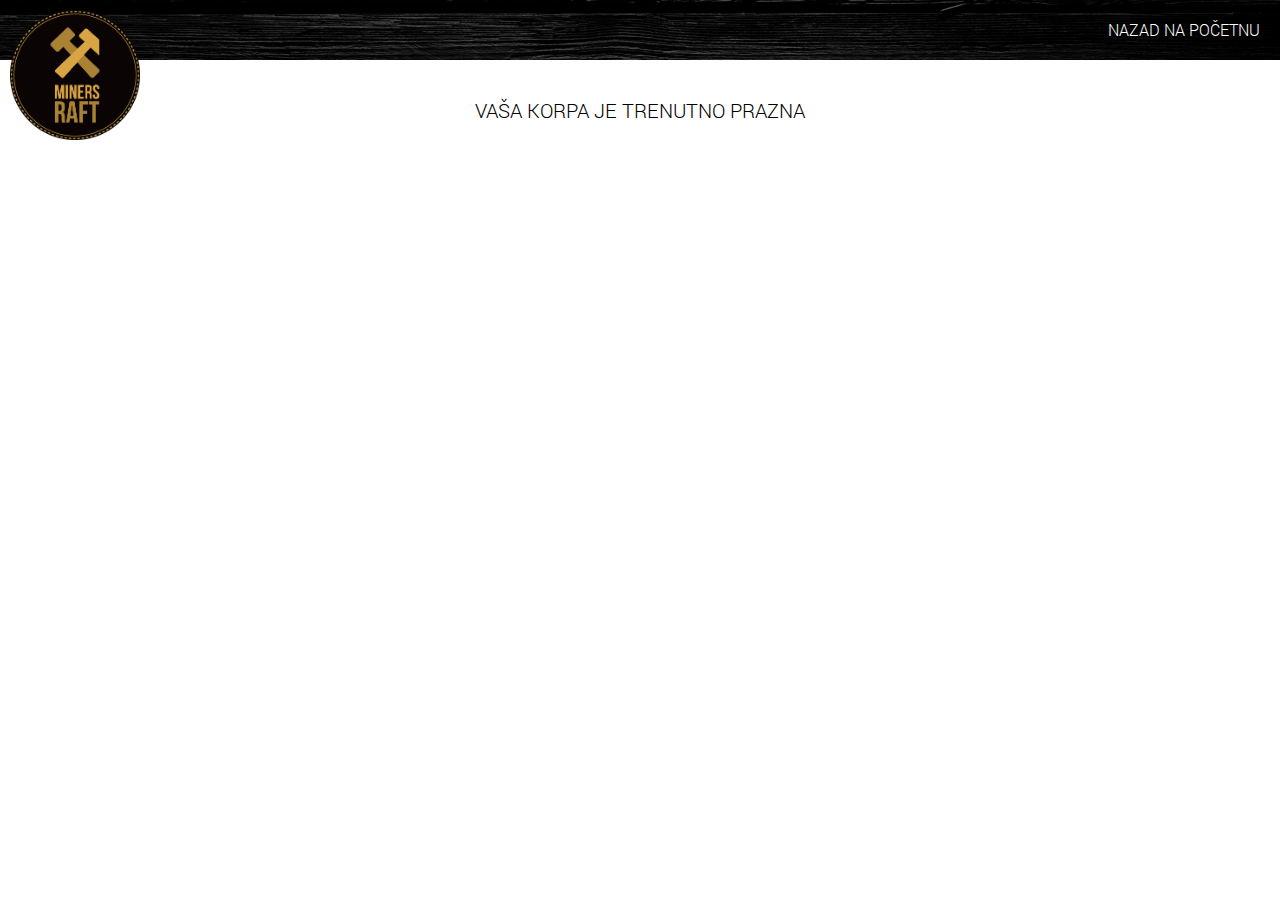
<file: basket.html>
<!doctype html>
<html>

<head>
    <meta charset="utf-8">
    <meta name="viewport" content="width=device-width, initial-scale=1.0, minimum-scale=1.0" />
    <meta name="description" content="Miners Raft, prodaja i dostava hrane, prodaja i dostava kraft piva, savski kej bb Novi Beograd">
    <meta name="keywords" content="Miners Raft, prodaja i dostava hrane, prodaja i dostava kraft piva, savski kej bb Novi Beograd">
    <title>Miners Raft</title>
    <!-- for FF, Chrome, Opera -->
    <link rel="icon" type="image/png" href="img/ico16.png" sizes="16x16">
    <link rel="icon" type="image/png" href="img/ico32.png" sizes="32x32">
    <!-- for IE -->
    <link rel="icon" type="image/x-icon" href="img/ico32.png">
    <link rel="shortcut icon" type="image/x-icon" href="img/ico32.png" />
    <link href="style.css" rel="stylesheet" type="text/css">
    <link href="css/responsive.css" rel="stylesheet" type="text/css">
    <link rel="stylesheet" href="css/viewbox.css">
    <link rel="stylesheet" href="https://cdnjs.cloudflare.com/ajax/libs/font-awesome/4.7.0/css/font-awesome.min.css">
    <!--[if IE]><style type="text/css">.pie {behavior:url(PIE.htc);}</style><![endif]-->
    <script type="text/javascript" src="js/jquery-3.0.0.js"></script>
    <script src="js/jquery.viewbox.min.js"></script>
    <script src="js/jquery.viewbox.js"></script>
    <script src="js/responsiveslides.js"></script>
    <script type="text/javascript" src="js/script.js"></script>
    <script src='https://www.google.com/recaptcha/api.js?hl=sr'></script>
    <!--[if lt IE 6]>
    <script src="js/respond-1.1.0.min.js"></script>
    <script src="js/html5shiv.js"></script>
    <script src="js/html5element.js"></script>
<![endif]-->
</head>

<body>
    <div class="logo" id="pocetna">
        <img src="banner_background/Logo01.png" alt="" class="logoimg"/>
        <div class="burger_container">
        </div>
        <div class="basketNavMenu">
            <a href="index.html">
        <p class='homeLink'>NAZAD NA POČETNU</p>
      </a>
        </div>
    </div>
    <div class="basketHolder">
        <div class="basketWrapper">
            <div class="basketHeader">
                <div class="product">
                    <h1>PROIZVOD</h1>
                </div>
                <div class="verticalLine"></div>
                <div class="quantity">
                    <h1>KOLIČINA</h1>
                </div>
                <div class="verticalLine"></div>
                <div class="price">
                    <h1>CENA</h1>
                </div>
                <div class="verticalLine"></div>
                <div class="sum">
                    <h1>UKUPNO</h1>
                </div>
            </div>
        </div>
        <div class="popUpHolder">
            <img class='closeButton' src="img/close_button.png" onclick="closeOrderPopUp()">
            <p class='closeParagraph' onclick="closeOrderPopUp()">zatvori</p>
            <div id="orderPopup">
                <input id="firstnameInput" type="text" name="firstname" placeholder="Ime" required="true"><br>
                <input id="phoneNumberInput" type="text" name="number" placeholder="Broj Telefona" required="true"><br>
                <input id="adressInput" type="text" name="adress" placeholder="Adresa" required="true"><br>
                <input id="noteInput" type="text" name="note" placeholder="Napomena" required="false"><br>
 
                <button name="dd" id="submitButton" onclick="orderSubmit()">NARUČI</button>
            </div>
        </div>
    </div>
</body>

</html>
</file>
<file: style.css>
@charset "utf-8";
@font-face {
  font-family: 'roboto_regular';
  src: url('fonts/Roboto-Regular.ttf');     
}
@font-face {
  font-family: 'bebasneue_bold';
  src: url('fonts/BebasNeueBold.ttf');     
}
@font-face {
  font-family: 'roboto_bold';
  src: url('fonts/Roboto-Bold.ttf');     
}
@font-face {
  font-family: 'roboto_light';
  src: url('fonts/Roboto-Light.ttf');     
}
/* CSS RESET */
body, div, span, applet, object, iframe,
h1, h3, h4, h5, h6, p, blockquote, pre,
a, abbr, acronym, address, big, cite, code,
del, dfn, em, img, ins, kbd, q, s, samp,
small, strike, strong, sub, sup, tt, var,
b, u, i, center,
dl, dt, dd, ol, ul, li,
fieldset, form, label, legend, caption, tfoot, thead,
article, aside, canvas, details, embed, 
figure, figcaption, footer, header, hgroup, 
menu, nav, output, ruby, section, summary,
time, mark, audio, video {
	margin: 0;
	padding: 0;
	border: 0;
	font-size: 100%;
	font: inherit;
	vertical-align: baseline;

}
/* HTML5 display-role reset for older browsers */
article, aside, details, figcaption, figure, 
footer, header, hgroup, menu, nav, section {
	display: block;
}
body {
	line-height: 1;
}
ol, ul {
	list-style: none;
}
blockquote, q {
	quotes: none;
}
blockquote:before, blockquote:after,
q:before, q:after {
	content: '';
	content: none;
}
table {
	border-collapse: collapse;
	border-spacing: 0;
}
/* CSS RESET */

/* slider */
#small{
	display: none;
}
.logo{
	width: 100%;
	height: 50px;
	position: absolute;
}
#big{
  width: 100%;
  height: 100%;
  margin-top: 0px;
	
 
}
#big li{
  width: 100%;
  height: 100%;
  
}
#big img{
	  width: auto;
	  height: 100vh	;
		
}
.rslides {
  position: relative;
  list-style: none;
  overflow: hidden;
  width: 100%;
  height: auto;
  padding: 0;
  margin: 0;
  }

.rslides li {
  -webkit-backface-visibility: hidden;
  position: absolute;
  display: none;
  width: 100%;
  height: auto;
  left: 0;
  top: 0;
  }

.rslides li:first-child {
  position: relative;
  display: block;
  float: left;
  }

.rslides img {
  display: block;
  height: auto;
  float: left;
  width: 100%;
  height: auto;
  border: 0;
  }
  .rslides_container {
  margin-bottom: 0px;
  position: relative;
  float: left;
  width: 100%;
  }
  .centered-btns_nav {
  z-index: 3;
  position: absolute;
  -webkit-tap-highlight-color: rgba(0,0,0,0);
  top: 50%;
  left: 0;
  opacity: 0.7;
  text-indent: -9999px;
  overflow: hidden;
  text-decoration: none;
  height: 61px;
  width: 38px;
  background: transparent url("themes.gif") no-repeat left top;
  margin-top: -45px;
  }

.centered-btns_nav:active {
  opacity: 1.0;
  }

.centered-btns_nav.next {
  left: auto;
  background-position: right top;
  right: 0;
  }

.transparent-btns_nav {
  z-index: 3;
  position: absolute;
  -webkit-tap-highlight-color: rgba(0,0,0,0);
  top: 0;
  left: 0;
  display: block;
  background: #fff; /* Fix for IE6-9 */
  opacity: 0;
  filter: alpha(opacity=1);
  width: 48%;
  text-indent: -9999px;
  overflow: hidden;
  height: 91%;

  }

.transparent-btns_nav.next {
  left: auto;
  right: 0;
  }

.large-btns_nav {
  z-index: 3;
  position: absolute;
  -webkit-tap-highlight-color: rgba(0,0,0,0);
  opacity: 0.6;
  text-indent: -9999px;
  overflow: hidden;
  top: 0;
  bottom: 0;
  left: 0;
  background: #000 url("themes.gif") no-repeat left 50%;
  width: 38px;
  height: 100px;
  }

.large-btns_nav:active {
  opacity: 1.0;
  }

.large-btns_nav.next {
  left: auto;
  background-position: right 50%;
  right: 0;
  }

.centered-btns_nav:focus,
.transparent-btns_nav:focus,
.large-btns_nav:focus {
  outline: none;
  }

.centered-btns_tabs,
.transparent-btns_tabs,
.large-btns_tabs {

  text-align: center;
  }

.centered-btns_tabs li,
.transparent-btns_tabs li,
.large-btns_tabs li {
  display: inline;
  float: none;
  _float: left;
  float: left;
  margin-right: 5px;
 
  }

.centered-btns_tabs a,
.transparent-btns_tabs a,
.large-btns_tabs a {
  text-indent: -9999px;
  overflow: hidden;
  -webkit-border-radius: 15px;
  -moz-border-radius: 15px;
  border-radius: 15px;
  background: #ccc;
  background: rgba(0,0,0, .2);
  display: inline-block;
  _display: block;
  display: block;
  -webkit-box-shadow: inset 0 0 2px 0 rgba(0,0,0,.3);
  -moz-box-shadow: inset 0 0 2px 0 rgba(0,0,0,.3);
  box-shadow: inset 0 0 2px 0 rgba(0,0,0,.3);
  width: 16px;
  height: 16px;
  
  }

.centered-btns_here a,
.transparent-btns_here a,
.large-btns_here a {
  background: #222;
  background: rgba(0,0,0, .8);
  }

 /* slider */
 
 
/*pocetna i meni*/

a{
	text-decoration: none;
}
.burger_container{
	height: 50px;
	width: 100%;
	display: none;
}
.burger_container img:hover{
	cursor: pointer;
}
.menu h1{
	color: white;
	text-align: center;
	font-size: 18px; 
	margin-top: 20px;
	letter-spacing: 2px;
	font-family: 'roboto_light', Arial, Sans-Serif;
}
.menu{
	width: 878px;
	height: 60px;
	margin: auto;
}
.menu div{
	width: 146px;
	height: 60px;
	display: inline-block;
	float: left;
}
#naruci{
	
}
#naruci h1{
	display: block;
	float: left;
	margin-left: 24px;
	margin-top: 15px;
	
}
#naruci i{
	text-decoration: none;
	color: white;
	font-size: 24px;
	/*margin-top: 13px;*/
	margin-left: 0px;
}
.menu_holder{
	width: 100%;
	height: 60px;
	background-image: url("banner_background/header.jpg");
	background-size: cover;
	background-position: center;
	position: relative;
	z-index: 1000;
	overflow: hidden;
}
.basketNavMenu{
	width: 100%;
	height: 60px;
	background-image: url("banner_background/header.jpg");
	background-size: cover;
	background-position: center;
	position: relative;
	z-index: 1000;
	overflow: hidden;
}
.logoimg{
	position: absolute;
	z-index: 2000;
	margin-top: 20px;
	margin-left: 20px;
	height: 150px;
	width: 150px;
	
}
.logoimgsmall{
	float: right;
	margin-top: -75px;
	margin-right: 100px;
	height: 90px;
	width: 90px;
}

/*pocetna i meni*/

/*klopa*/
.foodInputs{
	width: 30px;
	height: 20px;
	margin-top: -10px;
	margin-left: 80px;
	border: none;
	cursor: pointer;
}

.foodheader{
	width: 100%;
	height: 100px;
	background-image: url("banner_background/wood02.jpg");
	overflow: hidden;
	background-size: cover;
	background-position: center;
}
.food{
	width: 100%;
	height: auto;
	padding-bottom: 40px;
	overflow: hidden;
	
}

.foodheader h1{
	margin-left: 100px;
	margin-top: 18px;
	font-size: 34px;
	color: white;
	font-family: 'roboto_bold', Arial, Sans-Serif;
}

.foodheader p{
	margin-left: 100px;
	margin-top: 10px;
	font-size: 18px;
	color: white;
	font-family: 'roboto_bold', Arial, Sans-Serif;
}

.foodwraper{
	width: 1100px;
	height: auto;
	margin: auto;
	margin-top: 120px;
	padding-bottom: 0px;
}
.foodcontainer{
	width: 250px;
	height: 270px;
	display: inline-block;
	margin-left: 169px;
	margin-top: 18px;
	margin-bottom: 20px;
	overflow: hidden;
}

.foodcontainer h2{
	
}

.foodcontainer:nth-child(1){ 
	margin-left: 0px;
}
.foodcontainer:nth-child(2){ 
	
}
.foodcontainer:nth-child(3){ 
	
}
.foodcontainer:nth-child(4){ 
	margin-left: 0px;
}
.foodcontainer:nth-child(7){ 
	margin-left: 0px;
}
.foodcontainer img{   /*krilca*/
	float: left;
}
#burger{height: auto; width:98%; margin-top: 20px; margin-left: 15px;}
#onion{height:auto; width: 80%; margin-top: 5px; margin-left: 20px;}
#drpano{height:auto; width:90%; margin-top: 50px; margin-left: 15px;}
#kobaje{height:auto; width:90%; margin-top: 55px; margin-left: 10px;}
#krilca{height:auto; width:90%; margin-top: 70px; margin-left: 10px;}

.fooddescript{
	width: 250px;
	height: 60px;
    position: absolute;
	margin-top: 228px;
}
.foodName{
	color: black;
	font-family: 'roboto_bold', Arial, Sans-Serif;
	font-size: 16px;
	text-align: center;
	margin-top: 2px;
}
.foodPrice{
	color: black;
	font-family: 'roboto_bold', Arial, Sans-Serif;
	font-size: 16px;
	text-align: center;
	margin-top: -5px;
}
.shoppingButton{
	cursor: pointer;
	font-family: 'roboto_bold', Arial, Sans-Serif;
	font-size: 14px;
	margin-left: 65px;
	margin-top: 10px;
	width: 140px;
}
/*klopa*/

/*prilozi*/
.priloziheader{
	width: 100%;
	height: 100px;
	background-image: url("banner_background/wood03.jpg");
	overflow: hidden;
	background-size: cover;
	background-position: center;
}
.priloziheader p{
	margin-left: 60px;
	margin-top: 10px;
	font-size: 18px;
	color: white;
	font-family: 'roboto_bold', Arial, Sans-Serif;
}
.prilozi{
	width: 100%;
	height: 920px;
	overflow: hidden;
}

.prilozi h1{
	margin-left: 60px;
	margin-top: 18px;
	font-size: 34px;
	color: white;
	font-family: 'roboto_bold', Arial, Sans-Serif;
	
}

/*.prilozi p{
	margin-left: 60px;
	margin-top: 10px;
	font-size: 18px;
	color: black;
	font-family: 'roboto_bold', Arial, Sans-Serif;
	
}*/

.priloziwraper{
	width: 1110px;
	height: 500px;
	
	margin: auto;
	margin-top: 140px;
}
.prilozicontainer{
	width: 250px;
	height: 270px;
	
	display: inline-block;
	margin-left: 174px;
	margin-top: 100px;
	overflow: hidden;
	}
.prilozicontainer:nth-child(1){ /*burger*/
	margin-left: 0px;
}
.prilozicontainer h2{
	color: black;
	font-family: 'roboto_bold', Arial, Sans-Serif;
	font-size: 16px;
	text-align: center;
	margin-top: 10px;
	
}
.prilozicontainer img{   /*krilca*/
	float: left;
}
.prilozidescript{
	width: 250px;
	height: 80px;
	position: absolute;
	margin-top: 228px;
}
.prilozi_price{
	margin-top: -10px;
	display: block;
	
	font-family: 'roboto_bold', Arial, Sans-Serif;
	font-size: 16px;
	text-align: center;
}
#spicy{
	height:auto; 
	width: 90%;
	margin-top: 60px; 
	margin-left: 10px;
}
#onionRings{
	height:auto;
	width: 90%;
	margin-top: 40px; 
	margin-left: 10px;
}
#pomfrit{
	height: auto;
	width: 70%;
	margin-top: 10px; margin-left: 30px;
}
/*prilozi*/

/*piva*/
.beerheader{
	width: 100%;
	height: 100px;
	background-image: url("banner_background/wood03.jpg");
	overflow: hidden;
	background-size: cover;
	background-position: center;
}
.beer{
	width: 100%;
	height: 880px;
	overflow: hidden;
}
.beer p{
	margin-left: 100px;
	margin-top: 10px;
	font-size: 18px;
	color: white;
	font-family: 'roboto_bold', Arial, Sans-Serif;
}

.beer h1{
	margin-left: 100px;
	margin-top: 18px;
	font-size: 34px;
	color: white;
	font-family: 'roboto_bold', Arial, Sans-Serif;
}

.beerwraper{
	width: 1200px;
	height: 470px;
	margin: auto;
	margin-top: 140px;

}
.beercontainer{
	width: 170px;
	height: 450px;
	display: inline-block;
	margin-left: 28px;
	margin-top: 6px;
	overflow: hidden;

}
.beercontainer img{
	float: left;
}
.beerdescript{
	width: 170px;
	height: 70px;
	position: absolute;
	margin-top: 380px;
}
.beerdescript h2{
	color: black;
	font-family: 'roboto_bold', Arial, Sans-Serif;
	font-size: 16px;
	text-align: center;
	margin-top: 20px;
	
}
.beerdescript p{
	color: #cc9933;
	font-family: 'roboto_bold', Arial, Sans-Serif;
	font-size: 16px;
	text-align: center;
	margin-top: 6px;
	width: 100%;
	margin-left: 0px;
	margin-top: -8px;
}
.beercontainer:nth-child(1){
	margin-left: 0px;
}
.beercontainer:nth-child(4){
	
}
#beer1{
	height:auto;
	width:140px; 
	margin-top: 10px; 
	margin-left: 40px;
}
#beer2{
	height: auto;
	width:92px;
	margin-top: 10px; 
	margin-left: 40px;
}
#beer3{
	height:auto;
	width:92px; 
	margin-top: 10px; 
	margin-left: 40px;
}
#beer4{
	height: auto;
	width: 101px;
	margin-top: 10px; 
	margin-left: 35px;
}
#beer5{
	 height: auto;
	 width: 93px;
	 margin-top: 10px; 
	 margin-left: 40px;
}
#beer6{
	 height:auto; 
	 width:94px; 
	 margin-top: 10px; 
	 margin-left: 40px;
}
.beersInBasket{
	width: auto;
	height: 100px;
	margin-top: 20px;
	margin-left: 60px;
	margin-bottom: 5px;
}
/*piva*/


/*akcije*/
.akcijeheader{
	width: 100%;
	height: 100px;
	background-image: url("banner_background/wood03.jpg");
	overflow: hidden;
	background-size: cover;
	background-position: center;
}
.akcije{
	width: 100%;
	height: auto;
	background-image: url("banner_background/wood_brown.jpg");
	overflow: hidden;
	background-size: cover;
	background-position: center;
}
.bigFlyer{
	display: block;
	margin-top: 40px !important;
	margin: auto;
	width: 60%;
	height: auto;
	margin-bottom: 40px;
}
.mobFlyer{
	display: none;
}
.akcije h1{
	margin-left: 100px;
	margin-top: 18px;
	font-size: 34px;
	color: white;
	font-family: 'roboto_bold', Arial, Sans-Serif;
}

.akcije p{
	margin-left: 100px;
	margin-top: 10px;
	font-size: 18px;
	color: white;
	font-family: 'roboto_bold', Arial, Sans-Serif;
}
.akcijawrapper{
	width: 1110px;
	height: 638px;
	
	margin: auto;
	margin-top: 75px;
}
/*.akcijawrapper div{
	width: 555px;
	height: 320px;
	display: inline-block;
	margin-left: -4px;
	margin-top: -3px;
}*/
/*.akcija{
	background-image: url("banner_background/onion-slide01.jpg");
	background-size: 103%;

}
.akcijamobile, .akcijamobile1, .akcijamobile2, .akcijamobile3{
	display: none;
}
.akcija1{
	background-image: url("banner_background/drpano-slide02.jpg");
	background-size: 103%;
}
.akcija2{
	background-image: url("banner_background/kobasice-slide04.jpg");
	background-size: 103%;
}
.akcija3{
	background-image: url("banner_background/Krilca-slide03.jpg");
	background-size: 103%;
}*/
/*akcije*/


/*footer*/
.footer{
	width: 100%;
	height: 960px;
	background-image: url("banner_background/logo_kontakt.jpg");
	background-size: cover;
	background-position: center; 
	overflow: hidden;
}
.footer i{
	font-size: 54px;
	color: #c39325;
	margin-top: 8px;
	margin-left: 12px;
}
#first{
	
	margin-left: 0px;
}
.order_number{
	display: block;
	width: 380px;
	height: 90px;
	position: absolute;
	margin-left: 200px;
	margin-top: 140px;
}
.order_number h4{
	font-size: 44px;
	color: #d9a544;
	font-family: 'roboto_bold', Arial, Sans-Serif;
	letter-spacing: 0px;
}
.order_number p{
	font-size: 44px;
	color: white;
	font-family: 'roboto_bold', Arial, Sans-Serif;
	letter-spacing: 0px;
}
.sticker{
	height: 250px;
	width: 250px;
	background-image: url("banner_background/porudzbine.png");
	background-size: cover;
	position: absolute;
	margin-top: 380px;
	margin-left: 240px;
}
.social_media{
	height: 100px;
	width: 160px;
	margin-left: 200px;
	margin-top: 740px;
	position: absolute;
}
.social{
	font-size: 20px;
	color: #c39325;
	font-family: 'bebasneue_bold', Arial, Sans-Serif;
	letter-spacing: 1px;
}
.adress{
	height: 40px;
	width: 550px;
	margin-top: 0px;
	margin-left: 100px;
	
}
.adress_1{
	font-size: 44px;
	color: white;
	font-family: 'bebasneue_bold', Arial, Sans-Serif;
	float: left;
	letter-spacing: 4px;
	margin-left: 25px;
	margin-top: 0px;
}
.adress_descript{
	font-size: 34px;
	color: #c39325;
	font-family: 'bebasneue_bold', Arial, Sans-Serif;
	float: left;
	letter-spacing: 4px;
	margin-top: 8px;
	margin-left: 10px;
}
/*footer*/

/* mapa */
.map_holder{
	height:555px;
	width:750px;
	float: right;
	margin-top: 145px;
	margin-right: 200px;
}
#map{
	height:500px;
	width:750px;
	overflow: hidden;
	margin-top: 0px;
	
}

.to_top{
	margin-left: 100px;
	margin-top: 40px;
	font-size: 18px;
	color: white;
	font-family: 'roboto_bold', Arial, Sans-Serif;
	position: absolute;
}
/* mapa */

/*korpa*/
#basketLink{
	height: 100px;
	width: 100px;
	border-radius: 100%;
	border-width:3px;  
    border-style:dashed;
    border-color: black;
    background-image: url("banner_background/woodenPattern.jpg");
    background-size: 50%;
    position: fixed;
    z-index: 3000;
    margin-top: 20px;
    margin-left: 88%;
}
#basketLink h1{
	color: white;
	font-family: 'roboto_light', Arial, Sans-Serif;
	font-size: 20px;
	margin-left: 5px;
}
#basketLink i{
	color: white;
	margin-top: 40px;
}
.basketContent{
	border-bottom: 1px solid black;
}
.indexCart{
	margin-left: 5px;
}
.basketHolder{
	width: 100%;
	height: 100vh;
	position: absolute;	
}
.basketWrapper{
	width: 615px;
	height: auto;
	margin: auto;
	margin-top: 90px;
	position: absolute;
	left: 0; 
    right: 0; 
    margin-left: auto; 
    margin-right: auto; 
}
.popUpHolder{
	position: fixed;
	overflow: hidden;
	background-color: rgba(0, 0, 0, 0.8);;
	height: 100vh;
	width: 100%;
	display: none;
	z-index: 1001;
}
.basketHeader{
	width: 615px;
	height: 50px;
	background-color: black;

}
.verticalLine{
	height: 50px;
	width: 2px;
	background-color: white;
	display: inline-block;
	margin-top: -110px !important;
	margin-left: -3px;
}
.product h1, .sum h1, .quantity h1, .price h1{
	font-size: 18px;
	color: white;
	font-family: 'roboto_light', Arial, Sans-Serif;
	text-align: center;
	margin-top: 15px;
	}
.product {
	width: 149px;
	height: 50px;
	display: inline-block;
	overflow: hidden;
	}

.quantity {
	width: 149px;
	height: 50px;
	display: inline-block;
	margin-left: -2px;
	overflow: hidden;
	} 
.price {
	width: 148px;
	height: 50px;
	display: inline-block;
	margin-left: -2px;
	overflow: hidden;
	}
.sum {
	width: 148px;
	height: 50px;
	display: inline-block;
	margin-left: -2px;
	overflow: hidden;
}
.removeFromRow{
	cursor: pointer;
	font-family: 'roboto_light', Arial, Sans-Serif;
	font-size: 12px;
	margin-top: 10px;
	margin-left: 20px;
}
.fa-times{
	margin-left: 10px;
}
.pricePerRow{
	margin-top: 63px;
	margin-left: 45px;
	font-family: 'roboto_bold', Arial, Sans-Serif;
	font-size: 22px;
	display: inline-block;
}
.sumPerRow{
	margin-top: 63px;
	margin-left: 45px;
	font-family: 'roboto_bold', Arial, Sans-Serif;
	font-size: 22px;
	display: inline-block;
}
.twoZeros{
	font-family: 'roboto_bold', Arial, Sans-Serif;
	font-size: 22px;
	display: inline-block;
}
.productInBasket {
	width: 150px;
	height: 150px;
	display: inline-block;
	overflow: hidden;
	}

.quantityInBasket {
	width: 152px;
	height: 150px;
	display: inline-block;
	margin-left:3px;
	overflow: hidden;
	} 
.priceInBasket {
	width: 152px;
	height: 150px;
	display: inline-block;
	margin-left: 3px;
	overflow: hidden;
	}
.sumInBasket {
	width: 150px;
	height: 150px;
	display: inline-block;
	margin-left: 3px;
	overflow: hidden;

}
.inputInBasket{
	width: 60px;
	margin-left: 38px;
	margin-top: 50px;
	height: 50px;
	font-family: 'roboto_bold', Arial, Sans-Serif;
	font-size: 18px;
}

.productInBasket h1, .sumInBasket h1, .quantityInBasket h1, .priceInBasket h1{
	font-size: 18px;
	color: white;
	font-family: 'roboto_light', Arial, Sans-Serif;
	text-align: center;
	margin-top: 15px;
	}
.Total{
	width: 615px;
	height: 80px;
}
.inTotal{
	height: 80px;
	width: 250px;
	float: right;
}
.inTotal h1{
	font-size: 18px;
	color: white;
	font-family: 'roboto_bold', Arial, Sans-Serif;
	text-align: center;
	margin-top: 16px; 
	display: inline-block;
}
.picturesInBasket{
	margin-top: 25px;
	margin-left: 20px;
}
.productName{
	font-size: 12px;
	font-family: 'roboto_light', Arial, Sans-Serif;
	text-align: center;
}
.homeLink{
	font-size: 16px;
	font-family: 'roboto_light', Arial, Sans-Serif;
	color: white;
	float: right;
	margin-right: 20px;
	margin-top: 22px;
	cursor: pointer;
}
.emptyBasketParagrapf{
	color: black;
	font-size: 20px;
	margin-top: 100px;
	text-align: center;
	font-family: 'roboto_light', Arial, Sans-Serif;
}
/*korpa*/

/*form popup*/

#orderPopup{
	border: 1px solid white;
	width: 300px;
	margin: auto;
	margin-top: 100px;
	height: 450px;

}
#firstnameInput{
	width: 200px;
	margin-left: 45px;
	height: 50px;
	margin-top: 45px;
	font-family: 'roboto_bold', Arial, Sans-Serif;
	font-size: 20px;

}
#phoneNumberInput{
	width: 200px;
	margin-left: 45px;
	height: 50px;
	margin-top: 20px;
	font-family: 'roboto_bold', Arial, Sans-Serif;
	font-size: 20px;
}
#adressInput{
	width: 200px;
	margin-left: 45px;
	height: 50px;
	margin-top: 20px;
	font-family: 'roboto_bold', Arial, Sans-Serif;
	font-size: 20px;
}
#noteInput{
	width: 200px;
	margin-left: 45px;
	height: 50px;
	margin-top: 20px;
	font-family: 'roboto_bold', Arial, Sans-Serif;
	font-size: 20px;
}
#submitButton{
	width: 200px;
	margin-left: 45px;
	height: 50px;
	margin-top: 20px;
	cursor: pointer;
	font-family: 'roboto_bold', Arial, Sans-Serif;
	font-size: 20px;
}
.closeButton{
	float: right;
	margin-top: 70px;
	margin-right: 30px;
	height: 30px;
	cursor: pointer;
	display: block;
	width: 30px;
	z-index: 100;
}
.closeParagraph{
	font-family: 'roboto_bold', Arial, Sans-Serif;
	font-size: 20px;
	float: right;
	color: white;
	margin-top: 120px;
	margin-right: -46px;
	cursor: pointer;
	display: block;
}
#sumTotalParagraph{
	font-family: 'roboto_bold', Arial, Sans-Serif;
	font-size: 20px;
	float: right;
	color: black;
	display: block;
	margin-top: 10px;
}
#popUpButton{
	color: black;
	margin-left: 175px;
	margin-top: 10px;
	height: 30px;
	font-family: 'roboto_bold', Arial, Sans-Serif;
	font-size: 16px;
	border-radius: 10px;
	cursor: pointer;
}
/*form popup*/
</file>
<file: css/responsive.css>
@media only screen and (min-width: 1281px) {
	/* Nav Menu */
.menu{display: block !important;}
    /* Nav Menu */
.beerShopBtn{margin-left: 18px;}
}
@media only screen and (min-width: 1281px) and (max-width: 1600px) {
.map_holder{height:455px;width:550px;float: right;margin-top: 145px;margin-right: 100px;}
#map{height:400px;width:550px;}
.adress{height: 54px;width: 500px;margin-top: 0px;float: left;margin-left: 25px;}
.adress_1{margin-left: 0px;}
.beerShopBtn{margin-left: 18px;}
}
@media only screen and (min-width: 992px) and (max-width: 1280px) {
	/* Nav Menu */
.menu{display: block !important; margin: auto; width: 700px;height: 60px;}
.menu div{width: 116px;height: 60px;}
.menu_holder{height: 60px;width: 100%;}
.logoimg{margin-top: 10px;margin-left: 10px;height: 130px;width: 130px;}
.menu h1{font-size: 16px; margin-top: 22px;letter-spacing: 3px;}
#naruci i{font-size: 16px;margin-top: 22px;margin-left: -2px;}
#naruci h1{margin-left: 18px;margin-top: 0px;}
    /* Nav Menu */
	
	/* food */
#burger{height: auto; width:82%; margin-top: 20px; margin-left: 20px;}
#onion{height:auto; width: 80%; margin-top: 5px; margin-left: 20px;}
#drpano{height:auto; width:80%; margin-top: 40px; margin-left: 20px;}
#kobaje{height:auto; width:90%; margin-top: 45px; margin-left: 10px;}
#krilca{height:auto; width:80%; margin-top: 50px; margin-left: 20px;}
.shoppingButton{margin-left: 35px;}
.foodName{font-size: 14px;}
.fooddescript{width: 200px;margin-top: 180px;}
.food{width: 100%;height: auto;}
.foodwraper{width: 700px;height: auto;margin: auto;margin-top: 40px;}
.foodcontainer{width: 200px;margin: auto;height: 240px;display: inline-block;margin-left: 45px;margin-top: 5px;}


.foodcontainer:nth-child(4){margin-top: 10px;}
.foodcontainer:nth-child(5){margin-top: 10px;}
.foodcontainer:nth-child(6){margin-top: 10px;}
.foodcontainer:nth-child(7){margin-top: 10px;margin-left: 0px;}


	/* food */
	
	/* prilozi */
.prilozi{width: 100%;height: 580px;}
.priloziwraper{width: 700px;height: 380px;margin: auto;margin-top: 50px;}
.prilozicontainer{width: 200px;margin: auto;height: 220px;display: inline-block;margin-left: 44px;margin-top: 50px;}

.prilozidescript{width: 200px;height: 45px;margin-top: 175px;}
	/* prilozi */
	
	

.beer{width: 100%; height: auto;}
.beercontainer{width: 200px;height: 320px;display: inline-block;margin-left: 45px;}

.beercontainer:nth-child(4){margin-left: 0px;margin-top: 15px;}
.beercontainer:nth-child(5){margin-top: 15px;}
.beercontainer:nth-child(6){margin-top: 15px;}


.beercontainer h2{font-size: 14px;margin-top: 12px;}
.beerdescript{width: 200px;height: 50px;position: absolute;margin-top: 250px; }
.beerwraper{width: 700px;height: auto;margin: auto;margin-top: 20px; margin-bottom: 20px;}
#beer1{width:90px;margin-left: 70px;}
#beer2{width:58px;margin-left: 70px;}
#beer3{width:58px; margin-top: 10px; margin-left: 70px;}
#beer4{width: 64px;margin-left: 66px;}
#beer5{width: 59px;margin-left: 70px;}
#beer6{width:60px; margin-left: 70px;}
.bigFlyer{display: block;margin-top: 40px !important;margin: auto;width: 60%;height: auto;margin-bottom: 40px;}
/* akcije */

.akcije{width: 100%;height: auto;overflow: hidden;}
.akcijawrapper{width: 704px;height: 290px;margin: auto;margin-top: 20px;}
.akcijawrapper div{width: 172px;height: 288px;display: inline-block;margin-left: -1px;margin-top: 1px;}
.akcija{background-image: none;}
.akcija1{background-image: none;}
.akcija2{background-image: none;}
.akcija3{background-image: none;}
.akcijamobile, .akcijamobile1, .akcijamobile2, .akcijamobile3{ width: 175px;height: auto;display: block;margin-top: 0px;margin-left: 0px;} 
	/* akcije */
	
		/* footer */
.to_top{margin-left: 10px;margin-top: 10px;font-size: 14px;color: white;}
.order_number{display: block;width: 160px;height: 50px;position: absolute; margin-top: 80px; margin-bottom: 20px; margin-left: 80px;}
.order_number h4{font-size: 24px;}
.order_number p{font-size: 24px;}
.social_media{height: 80px;width: 110px;margin: auto;margin-top: 240px;position: relative; margin-bottom: 20px;}
#map{height:520px;width:800px;overflow: hidden;}
.map_holder{height:565px;width:800px;overflow: hidden;float: none;margin: auto;}
.adress{height: 54px;width: 700px;margin-top: 0px;float: left;}
.adress_1{font-size: 44px;float: left;text-align: center;letter-spacing: 4px;margin-left: 80px; margin-top: 5px;}
.adress_descript{font-size: 34px;float: left;letter-spacing: 4px;margin-top: 14px;margin-left: 0px;}
.sticker{height: 200px;width: 200px;background-size: cover;position: relative;float: right; margin-top: 30px; margin-right: 60px;}
.footer{height: 950px;}

}
  
@media only screen and (min-width: 768px) and (max-width: 991px) {  
/* Nav Menu */
.menu h1{font-size: 14px; margin-top: 22px;letter-spacing: 2px;}
.menu div{width: 102px;height: 60px;}
.menu{width: 620px;height: 60px; display: block !important;}
.menu_holder{height: 60px;}
#naruci i{font-size: 16px;margin-top: 22px;margin-left: -2px;}
#naruci h1{margin-left: 14px;margin-top: 0px;}

#basketLink{height: 70px;width: 70px;margin-top: 40px;margin-left: 86%;}
#basketLink h1{font-size: 15px;margin-left: 3px;}
#basketLink i{margin-top: 26px;}



	/* Nav Menu */
	
	/* slider */
.main-slider{margin-top: 0px;}
	/* slider */
	
	/* food */
.foodheader{width: 100%;height: 80px;background-size: 110%;background-position: center;}
.food{width: 100%;height: auto;}
.foodheader h1{margin-left: 10px;margin-top: 20px;font-size: 16px;}
.logoimgsmall{margin-top: -50px;margin-right: 10px;height: 60px;width: 60px;}
.logoimg{margin-top: 10px;margin-left: 10px;height: 70px;width: 70px;}
.foodheader p{margin-left: 10px;margin-top: 10px;font-size: 14px;color: white;}
.foodwraper{width: 700px;height: auto;margin: auto;margin-top: 20px;}
.foodcontainer{width: 200px;margin: auto;height: 240px;display: inline-block;margin-left: 45px;margin-top: 5px;}

.foodcontainer:nth-child(4){margin-top: 10px;}
.foodcontainer:nth-child(5){margin-top: 10px;}
.foodcontainer:nth-child(6){margin-top: 10px;}
.foodcontainer:nth-child(7){margin-top: 10px;margin-left: 0px;}


.shoppingButton{margin-left: 35px;}
.foodName{font-size: 14px;}

#burger{height: auto; width:80%; margin-top: 20px; margin-left: 20px;}
#onion{height:auto; width: 80%; margin-top: 5px; margin-left: 20px;}
#drpano{height:auto; width:80%; margin-top: 40px; margin-left: 20px;}
#kobaje{height:auto; width:90%; margin-top: 45px; margin-left: 10px;}
#krilca{height:auto; width:80%; margin-top: 50px; margin-left: 20px;}
.fooddescript{width: 200px;margin-top: 180px;}
	/* food */
	
	/* prilozi */

.priloziheader{width: 100%;height: 80px;background-size: 150%;background-position: center;}
.priloziheader h1{margin-left: 10px;margin-top: 20px;font-size: 16px;}
.priloziheader p{margin-left: 10px;margin-top: 10px;font-size: 14px;color: white;}
.prilozi{width: 100%;height: 580px;}
.priloziwraper{width: 700px;height: 580px;margin: auto;margin-top: 0px;}
.prilozicontainer{width: 200px;margin: auto;height: 220px;display: inline-block;margin-left: 44px;margin-top: 130px;}
.prilozicontainer h2{font-size: 14px;margin-top: 12px;}
.prilozidescript{width: 200px;margin-top: 180px;}
.prilozi_price{margin-top: -10px;font-size: 14px;}
.prilozidescript{width: 200px;height: 45px;margin-top: 175px;}
	/* prilozi */
	
	/* piva */
.beerheader{width: 100%;height: 80px;background-size: 150%;background-position: center;}
.beerheader h1{margin-left: 10px;margin-top: 20px;font-size: 16px;}
.beerheader p{margin-left: 10px;margin-top: 10px;font-size: 14px;color: white;}
.beer{width: 100%; height: auto;}
.beercontainer{width: 200px; height: 320px;display: inline-block;margin-left: 45px; margin-top: 30px;}
.beercontainer:nth-child(4){margin-left: 0px;}
.beercontainer h2{font-size: 14px;margin-top: 12px;}
.beerdescript{width: 200px;height: 50px;position: absolute;margin-top: 250px;}
.beerwraper{width: 700px;height: 720px;margin: auto;margin-top: 0px;}
#beer1{width:90px;margin-left: 70px;}
#beer2{width:58px;margin-left: 70px;}
#beer3{width:58px; margin-top: 10px; margin-left: 70px;}
#beer4{width: 64px;margin-left: 66px;}
#beer5{width: 59px;margin-left: 70px;}
#beer6{width:60px; margin-left: 70px;}

.beercontainer:nth-child(4){margin-left: 0px;margin-top: 15px;}
.beercontainer:nth-child(5){margin-top: 15px;}
.beercontainer:nth-child(6){margin-top: 15px;}
	/* piva */
	
	/* akcije */

.bigFlyer{
	display: block;
	margin-top: 40px !important;
	margin: auto;
	width: 60%;
	height: auto;
	margin-bottom: 40px;
}
.akcijeheader{width: 100%;height: 80px;background-size: 150%;background-position: center;}
.akcijeheader h1{margin-left: 10px;margin-top: 20px;font-size: 16px;}
.akcijeheader p{margin-left: 10px;margin-top: 10px;font-size: 14px;color: white;}
.akcije{width: 100%;height: auto;overflow: hidden;}
.akcijawrapper{width: 700px;height: auto;margin: auto;margin-top: 20px;}
.akcijawrapper div{width: 169px;height: 288px;display: inline-block;margin-left: 2px;margin-top: 1px;}
.akcija{background-image: none;}
.akcija1{background-image: none;}
.akcija2{background-image: none;}
.akcija3{background-image: none;}
.akcijamobile, .akcijamobile1, .akcijamobile2, .akcijamobile3{ width: 175px;height: auto;display: block;margin-top: 0px;margin-left: 0px;} 
	/* akcije */
	
	/* footer */
.to_top{margin-left: 10px;margin-top: 10px;font-size: 14px;color: white;}
.order_number{display: block;width: 160px;height: 50px;position: absolute; margin-top: 80px; margin-bottom: 20px; margin-left: 80px;}
.order_number h4{font-size: 24px;}
.order_number p{font-size: 24px;}
.social_media{height: 80px;width: 110px;margin: auto;margin-top: 240px;position: relative; margin-bottom: 20px;}
#map{height:330px;width:700px;overflow: hidden;}
.map_holder{height:395px;width:700px;float: none;margin: auto;}
.adress{height: 54px;width: 700px;margin-top: 0px;float: left; margin-left: 0px;}
.adress_1{font-size: 44px;float: left;text-align: center;letter-spacing: 4px;margin-left: 90px; margin-top: 5px;}
.adress_descript{font-size: 34px;float: left;letter-spacing: 4px;margin-top: 14px;margin-left: 0px;}
.sticker{height: 200px;width: 200px;background-size: cover;position: relative;float: right; margin-top: 30px; margin-right: 60px;}
.footer{height: 750px;}

}

@media only screen and (min-width: 480px) and (max-width: 767px) {

/* Nav Menu */
.menu h1{font-size: 14px; margin-top: 12px;letter-spacing: 3px;}
.menu{width: 100%;height: 200px; display: none; position: absolute;}
.menu div{width: 100%;height: 40px; background-color: black;}
.menu_holder{width: 100%;height: 280px;background-image: none;}
.burger_container{display: block; background-color: black;}
.burger_container img{height: 30px; width: 30px; margin-top: 10px; margin-right: 10px; float: right;}

#naruci i{font-size: 19px;}
#naruci h1{display: block; width: 140px; margin: auto; height: 20px; margin-top: 5px; float: none;}


#basketLink{height: 60px;width: 60px;margin-top: 50px;margin-left: 2px;}
#basketLink h1{font-size: 12px;margin-left: 5px;}
#basketLink i{margin-top: 22px;}
	/* Nav Menu */

	/* slider */
#big{margin-top: 50px;}
	/* slider */
	
	/* food */
.foodheader{width: 100%;height: 60px;background-size: 150%;background-position: center;}
.food{width: 100%;height: auto;}
.foodheader h1{margin-left: 10px;margin-top: 10px;font-size: 16px;}
.logoimgsmall{margin-top: -45px;margin-right: 10px;height: 50px;width: 50px;}
.logoimg{margin-top: 0px;margin-left: 10px;height: 50px;width: 50px;}
.foodheader p{margin-left: 10px;margin-top: 10px;font-size: 14px;color: white;}
.foodwraper{width: 400px;height: auto;margin: auto;margin-top: 20px;}
.foodcontainer{width: 197px;margin: auto;height: 240px;display: inline-block;margin-left: 0px;margin-top: 5px;}
.shoppingButton{margin-left: 35px;}
.foodName{font-size: 14px; }
.basketNavMenu{margin-top: -50px;}

#burger{height: auto; width:80%; margin-top: 20px; margin-left: 20px;}
#onion{height:auto; width: 75%; margin-top: 15px; margin-left: 20px;}
#drpano{height:auto; width:80%; margin-top: 40px; margin-left: 20px;}
#kobaje{height:auto; width:90%; margin-top: 45px; margin-left: 10px;}
#krilca{height:auto; width:80%; margin-top: 50px; margin-left: 20px;}
.fooddescript{width: 198px;margin-top: 180px;}


	/* food */
	
	/* prilozi */

.priloziheader{width: 100%;height: 60px;background-size: 150%;background-position: center;}
.priloziheader h1{margin-left: 10px;margin-top: 10px;font-size: 16px;}
.priloziheader p{margin-left: 10px;margin-top: 10px;font-size: 14px;color: white;}
.prilozi{width: 100%;height: auto;}
.priloziwraper{width: 400px;height: auto;margin: auto;margin-top: 20px; margin-bottom: 20px;}
.prilozicontainer{width: 196px;margin: auto; height: 240px;display: inline-block;margin-left: 0px;margin-top: 5px;}
.prilozicontainer h2{font-size: 14px;margin-top: 12px;}
.prilozidescript{width: 200px;margin-top: 180px;}
.prilozi_price{margin-top: -10px;font-size: 14px;}
.prilozidescript{width: 198px;height: 45px;margin-top: 175px;}
	/* prilozi */
	
	/* piva */
.beerheader{width: 100%;height: 60px;background-size: 150%;background-position: center;}
.beerheader h1{margin-left: 10px;margin-top: 10px;font-size: 16px;}
.beerheader p{margin-left: 10px;margin-top: 10px;font-size: 14px;color: white;}
.beer{width: 100%;height: auto;}
.beercontainer{width: 196px; height: 320px;display: inline-block; margin-left: 0px;}
.beercontainer h2{font-size: 14px;margin-top: 12px;}
.beerdescript{width: 198px;height: 70px; position: absolute;margin-top: 250px;}
.beerwraper{width: 400px;height: auto;margin: auto; margin-top: 20px; margin-bottom: 20px;}
#beer1{width:90px;margin-left: 70px;}
#beer2{width:58px;margin-left: 70px;}
#beer3{width:58px; margin-top: 10px; margin-left: 70px;}
#beer4{width: 64px;margin-left: 66px;}
#beer5{width: 59px;margin-left: 70px;}
#beer6{width:60px; margin-left: 70px;}
	/* piva */
	
	/* akcije */
.bigFlyer{display: none;}
.mobFlyer{display: block;margin-top: 20px !important;width: 90%; margin: auto; margin-bottom: 20px;}
.

akcijeheader{width: 100%;height: 60px;background-size: 150%;background-position: center;}
.akcijeheader h1{margin-left: 10px;margin-top: 10px;font-size: 16px;}
.akcijeheader p{margin-left: 10px;margin-top: 10px;font-size: 14px;color: white;}
.akcije{width: 100%;height: auto;overflow: hidden;}
.akcijawrapper{width: 400px;height: auto;margin: auto;margin-top: 20px;}
.akcijawrapper div{width: 197px;height: 320px;display: inline-block;margin-left: 2px;margin-top: 2px;}
.akcijawrapper div:nth-child(1){margin-left: 0px;}
.akcijawrapper div:nth-child(3){margin-left: 0px;}
.akcija{background-image: none;}
.akcija1{background-image: none;}
.akcija2{background-image: none;}
.akcija3{background-image: none;}
.akcijamobile, .akcijamobile1, .akcijamobile2, .akcijamobile3{ width: 197px;height: auto;display: inline-block;margin-top: 0px;margin-left: 0px;} 
	/* akcije */
	
	/* footer */
.to_top{margin-left: 10px;margin-top: 10px;font-size: 14px;color: white;}
.order_number{display: block;width: 160px;height: 50px;position: relative;margin: auto;margin-top: 40px; margin-bottom: 20px;}
.order_number h4{font-size: 24px;}
.order_number p{font-size: 24px;}
.social_media{height: 80px;width: 110px;margin: auto;margin-top: 20px;position: relative; margin-bottom: 20px;}
#map{height:330px;width:400px;overflow: hidden;}
.map_holder{height:375px;width:400px;overflow: hidden;float: none;margin: auto;}
.adress{height: 54px;width: 400px;margin-top: 0px;float: left; margin-left: 0px;}
.adress_1{font-size: 32px;float: left;text-align: center;letter-spacing: 4px;margin-left: 10px; margin-top: 11px;}
.adress_descript{font-size: 24px;float: left;letter-spacing: 4px;margin-top: 19px;margin-left: 0px;}
.sticker{height: 200px;width: 200px;background-size: cover;position: relative;margin-left: 0px;margin: auto;}
.footer{height: 820px;}
	/* footer */


		/*basket*/
.basketContent{border-bottom: 1px solid black;width: 280px;}
.indexCart{margin-left: 10px;}
.basketHolder{width: 100%;height: auto;}
.basketWrapper{width: 280px;height: auto;border: 1px solid black;}
.basketHeader{display: none;}
.verticalLine{display: none;}
.removeFromRow{display: block; width:130px;margin-top: 10px; float: right; font-size: 14px;}
.fa-times{margin-left: 5px;}
.sumPerRow{margin-top: 5px;	margin-left: 15px;width: auto;float: left;}
.twoZeros{float: left; margin-top: 5px;}
.productInBasket {width: 140px;	height: 150px;display: inline-block;overflow: hidden;}
.quantityInBasket {width: 140px;height: 150px; margin-left: 0px;} 
.priceInBasket {display: none;}
.sumInBasket {width: 100%;height: 30px;	margin-left: 0px;}
.inputInBasket{margin-left: 36px;margin-top: 50px;}
.Total{width: 90%;}
.inTotal{width: 100%;}
.picturesInBasket{margin-top: 15px;margin-left: 20px;}
.productName{font-size: 10px;}


#orderPopup{width: 240px;margin-top: 120px; height: 390px;}
#firstnameInput{width: 200px; margin-left: 18px; margin-top: 20px;}
#phoneNumberInput{width: 200px; margin-left: 18px; margin-top: 20px;}
#adressInput{width: 200px; margin-left: 18px; margin-top: 20px;}
#noteInput{width: 200px; margin-left: 18px; margin-top: 20px;}
#submitButton{width: 205px; margin-left: 18px; margin-top: 20px;}
.closeButton{margin-top: 70px;margin-right: 10px; cursor: pointer;}
.closeParagraph{margin-top: 77px;margin-right: 10px;}
#sumTotalParagraph{font-size: 20px;	float: right;display: block;margin-top: 10px;}
#popUpButton{margin-left: 175px;}
	/*basket*/
	/* Nav Menu */

	
}
@media only screen and (min-width: 320px) and (max-width: 479px) {
	/* Nav Menu */
.menu h1{font-size: 14px; margin-top: 12px;letter-spacing: 3px;}
.menu{width: 100%;height: 200px; display: none; position: absolute;}
.menu div{width: 100%;height: 40px; background-color: black;}
.menu_holder{width: 100%;height: 280px;background-image: none;}
.burger_container{display: block; background-color: black;}
.burger_container img{height: 30px; width: 30px; margin-top: 10px; margin-right: 10px; float: right;}


#naruci i{font-size: 19px;}
#naruci h1{display: block; width: 140px; margin: auto; height: 20px; margin-top: 5px; float: none;}

#basketLink{height: 60px;width: 60px;margin-top: 50px;margin-left: 2px;}
#basketLink h1{font-size: 12px;margin-left: 5px;}
#basketLink i{margin-top: 22px;}
	/* Nav Menu */
	
	/* slider */
.main-slider{margin-top: 0px;}
#small{display: block;margin-top: 50px;}
#big{display: none;}
	/* slider */
	
	/* food */
.foodheader{width: 100%;height: 60px;background-size: 150%;background-position: center;}
.food{width: 100%;height: auto;}
.foodheader h1{margin-left: 10px;margin-top: 10px;font-size: 16px;}
.logoimgsmall{margin-top: -45px;margin-right: 10px;height: 50px;width: 50px;}
.logoimg{margin-top: 0px;margin-left: 10px;height: 50px;width: 50px;}
.foodheader p{margin-left: 10px;margin-top: 10px;font-size: 14px;color: white;}
.burgerimg{height: 50px; width: 50px; float: right; margin-right: 10px;}
.foodwraper{width: 200px;height: auto;margin: auto;margin-top: 0px;}
.foodcontainer{width: 200px;margin: auto;height: 240px;display: block;margin-left: 0px;margin-top: 5px;}

#burger{height: auto; width:80%; margin-top: 20px; margin-left: 20px;}
#onion{height:auto; width: 80%; margin-top: 5px; margin-left: 20px;}
#drpano{height:auto; width:80%; margin-top: 40px; margin-left: 20px;}
#kobaje{height:auto; width:90%; margin-top: 45px; margin-left: 10px;}
#krilca{height:auto; width:80%; margin-top: 50px; margin-left: 20px;}
.fooddescript{width: 200px;margin-top: 180px;}
.basketNavMenu{margin-top: -50px;}

.shoppingButton{margin-left: 35px;}

.foodName{font-size: 13px;margin-top: 2px;}
.foodPrice{font-size: 14px;margin-top: -8px;}
	/* food */
	
	/* prilozi */

.priloziheader{width: 100%;height: 60px;background-size: 150%;background-position: center;}
.priloziheader h1{margin-left: 10px;margin-top: 10px;font-size: 16px;}
.priloziheader p{margin-left: 10px;margin-top: 10px;font-size: 14px;color: white;}
.prilozi{width: 100%;height: auto;}
.priloziwraper{width: 200px;height: auto;margin: auto;margin-top: 0px; margin-bottom: 20px;}
.prilozicontainer{width: 200px;margin: auto;height: 240px;display: block;margin-left: 0px;margin-top: 5px;}
.prilozicontainer h2{font-size: 14px;margin-top: 12px;}
.prilozidescript{width: 200px;margin-top: 180px;}
.prilozi_price{margin-top: -10px;font-size: 14px;}
.prilozidescript{width: 200px;height: 45px;margin-top: 175px;}
	/* prilozi */
	
	/* piva */
.beerheader{width: 100%;height: 60px;background-size: 150%;background-position: center;}
.beerheader h1{margin-left: 10px;margin-top: 10px;font-size: 16px;}
.beerheader p{margin-left: 10px;margin-top: 10px;font-size: 14px;color: white;}
.beer{width: 100%;height: auto;}
.beercontainer{width: 200px;height: 320px;display: block;margin-left: 0px;}
.beercontainer h2{font-size: 14px;margin-top: 12px;}
.beerdescript{width: 200px;height: 50px;position: absolute;margin-top: 250px;}
.beerwraper{width: 200px;height: auto;margin: auto;margin-top: 0px; margin-bottom: 20px;}
#beer1{width:90px;margin-left: 70px;}
#beer2{width:58px;margin-left: 70px;}
#beer3{width:58px; margin-top: 10px; margin-left: 70px;}
#beer4{width: 64px;margin-left: 66px;}
#beer5{width: 59px;margin-left: 70px;}
#beer6{width:60px; margin-left: 70px;}
	/* piva */
	
	/* akcije */
.bigFlyer{display: none;}
.mobFlyer{display: block;margin-top: 20px !important;width: 90%; margin: auto; margin-bottom: 20px;}


.akcijeheader{width: 100%;height: 60px;background-size: 150%;background-position: center;}
.akcijeheader h1{margin-left: 10px;margin-top: 10px;font-size: 16px;}
.akcijeheader p{margin-left: 10px;margin-top: 10px;font-size: 14px;color: white;}
.akcije{width: 100%;height: auto;overflow: hidden;}
.akcijawrapper{width: 200px;height: auto;margin: auto;margin-top: 5px;}
.akcijawrapper div{width: 200px;height: 320px;display: block;margin-left: -4px;margin-top: 1px;}
.akcija{background-image: none;}
.akcija1{background-image: none;}
.akcija2{background-image: none;}
.akcija3{background-image: none;}
.akcijamobile, .akcijamobile1, .akcijamobile2, .akcijamobile3{ width: 200px;height: auto;display: block;margin-top: 10px;margin-left: 3px;} 
	/* akcije */
	
	/* footer */
.to_top{margin-left: 10px;margin-top: 10px;font-size: 14px;color: white;}
.order_number{display: block;width: 160px;height: 50px;position: relative;margin: auto;margin-top: 40px; margin-bottom: 20px;}
.order_number h4{font-size: 24px;}
.order_number p{font-size: 24px;}
.social_media{height: 80px;width: 110px;margin: auto;margin-top: 20px;position: relative; margin-bottom: 20px;}
#map{height:300px;width:200px;overflow: hidden;}
.map_holder{float: none;margin: auto; height:360px;width:200px;}
.adress{height: 50px;width: 200px;margin-top: 0px;margin-left: 0px;}
.adress_1{font-size: 24px;float: none;text-align: center;letter-spacing: 4px;margin-left: 0px; margin-top: 10px;}
.adress_descript{font-size: 14px;float: none;letter-spacing: 4px;margin-top: 8px;margin-left: 0px;text-align: center;}
.sticker{height: 200px;width: 200px;background-size: cover;position: relative;margin-left: 0px;margin: auto;}
.footer{height: 820px;}

	/*basket*/
.basketContent{border-bottom: 1px solid black;width: 280px;}
.indexCart{margin-left: 10px;}
.basketHolder{width: 100%;height: auto;}
.basketWrapper{width: 280px;height: auto;border: 1px solid black;}
.basketHeader{display: none;}
.verticalLine{display: none;}
.removeFromRow{display: block; width:130px;margin-top: 10px; float: right; font-size: 14px;}
.fa-times{margin-left: 5px;}
.sumPerRow{margin-top: 5px;	margin-left: 15px;width: auto;float: left;}
.twoZeros{float: left; margin-top: 5px;}
.productInBasket {width: 140px;	height: 150px; display: inline-block;overflow: hidden;}
.quantityInBasket {width: 140px;height: 150px; margin-left: 0px;} 
.priceInBasket {display: none;}
.sumInBasket {width: 100%;height: 30px;	margin-left: 0px;}
.inputInBasket{margin-left: 36px;margin-top: 50px;}
.Total{width: 90%;}
.inTotal{width: 100%;}
.picturesInBasket{margin-top: 15px;margin-left: 20px;}
.productName{font-size: 10px;}


#orderPopup{width: 240px;margin-top: 45px; height: 310px; }
#firstnameInput{width: 200px; height: 30px; margin-left: 10px; margin-top: 10px;}
#phoneNumberInput{width: 200px; height: 30px;margin-left: 10px; margin-top: 10px;}
#adressInput{width: 200px; height: 30px;margin-left: 10px; margin-top: 10px;}
#noteInput{width: 200px; height: 30px;margin-left: 10px; margin-top: 10px;}
#submitButton{width: 205px; margin-left: 18px; height: 30px;margin-top: 10px; font-size: 16px;}
.closeButton{margin-top: 10px;margin-right: 10px; cursor: pointer;}
.closeParagraph{margin-top: 15px;margin-right: 10px;}
#sumTotalParagraph{font-size: 20px;	float: right;display: block;margin-top: 10px;}
#popUpButton{margin-left: 175px;}
	/*basket*/
	/* footer */
}

@media only screen and (max-width: 319px) {
	
	/* Nav Menu */
.menu h1{font-size: 14px; margin-top: 12px;letter-spacing: 3px;}
.menu{width: 100%;height: 200px; display: none; position: absolute;}
.menu div{width: 100%;height: 40px; background-color: black;}
.menu_holder{width: 100%;height: 280px;background-image: none;}
.burger_container{display: block; background-color: black;}
.burger_container img{height: 30px; width: 30px; margin-top: 10px; margin-right: 10px; float: right;}


#naruci i{font-size: 19px;}
#naruci h1{display: block; width: 140px; margin: auto; height: 20px; margin-top: 5px; float: none;}

#basketLink{height: 60px;width: 60px;margin-top: 50px;margin-left: 2px;}
#basketLink h1{font-size: 12px;margin-left: 5px;}
#basketLink i{margin-top: 22px;}
	/* Nav Menu */
	
	/* slider */
.main-slider{margin-top: 0px;}
#small{display: block; margin-top: 50px;}
#big{display: none;}
	/* slider */
	
	/* food */
.foodheader{width: 100%;height: 60px;  background-size: 150%;background-position: center;}
.food{width: 100%;height: auto;}
.foodheader h1{z-index: 5000;margin-left: 10px;margin-top: 10px;font-size: 16px;}
.logoimgsmall{margin-top: -45px;margin-right: 10px;height: 50px;width: 50px;}
.logoimg{margin-top: 0px;margin-left: 10px;height: 50px;width: 50px;}
.foodheader p{margin-left: 10px;margin-top: 10px;font-size: 14px;color: white;}
.burgerimg{height: 50px; width: 50px; float: right; margin-right: 10px;}
.foodwraper{width: 200px;height: auto;margin: auto;margin-top: 10px;}
.foodcontainer{width: 200px;margin: auto;height: 240px;display: block;margin-left: 0px;margin-top: 5px;}
/*.foodcontainer h2{font-size: 14px;margin-top: 2px;}*/
#burger{height: auto; width:80%; margin-top: 20px; margin-left: 20px;}
#onion{height:auto; width: 70%; margin-top: 15px; margin-left: 25px;}
#drpano{height:auto; width:80%; margin-top: 40px; margin-left: 20px;}
#kobaje{height:auto; width:90%; margin-top: 45px; margin-left: 10px;}
#krilca{height:auto; width:80%; margin-top: 50px; margin-left: 20px;}
.fooddescript{width: 200px;margin-top: 180px;}

.basketNavMenu{margin-top: -50px;}

.shoppingButton{margin-left: 35px;}
.foodPrice{margin-top: -5px;}
.foodName{font-size: 13px;margin-top: 2px;}
	/* food */
	
	/* prilozi */

.priloziheader{width: 100%;height: 60px;background-size: 150%;background-position: center;}
.priloziheader h1{margin-left: 10px;margin-top: 10px;font-size: 16px;}
.priloziheader p{margin-left: 10px;margin-top: 10px;font-size: 14px;color: white;}
.prilozi{width: 100%;height: auto;}
.priloziwraper{width: 200px;height: auto;margin: auto;margin-top: 0px; margin-bottom: 20px;}
.prilozicontainer{width: 200px;margin: auto;height: 240px;display: block;margin-left: 0px;margin-top: 5px;}
.prilozicontainer h2{font-size: 14px;margin-top: 12px;}
.prilozidescript{width: 200px;margin-top: 180px;}
.prilozi_price{margin-top: -10px;font-size: 14px;}
.prilozidescript{width: 200px;height: 45px;margin-top: 175px;}
	/* prilozi */
	
	/* piva */
.beerheader{width: 100%;height: 60px;background-size: 150%;background-position: center;}
.beerheader h1{margin-left: 10px;margin-top: 10px;font-size: 16px;}
.beerheader p{margin-left: 10px;margin-top: 10px;font-size: 14px;color: white;}
.beer{width: 100%;height: auto;}
.beercontainer{width: 200px;height: 320px;display: block;margin-left: 0px;}
.beercontainer h2{font-size: 14px;margin-top: 12px;}
.beerdescript{width: 200px;height: 50px;position: absolute;margin-top: 250px;}
.beerwraper{width: 200px;height: auto;margin: auto;margin-top: 0px;margin-bottom: 20px;}
#beer1{width:90px;margin-left: 70px;}
#beer2{width:58px;margin-left: 70px;}
#beer3{width:58px; margin-top: 10px; margin-left: 70px;}
#beer4{width: 64px;margin-left: 66px;}
#beer5{width: 59px;margin-left: 70px;}
#beer6{width:60px; margin-left: 70px;}
	/* piva */
	
	/* akcije */
.akcijeheader{width: 100%;height: 60px;background-size: 150%;background-position: center;}
.akcijeheader h1{margin-left: 10px;margin-top: 10px;font-size: 16px;}
.akcijeheader p{margin-left: 10px;margin-top: 10px;font-size: 14px;color: white;}


.akcije{width: 100%;height: 520px;overflow: hidden;}
.akcijawrapper{width: 200px;height: 400px;margin: auto;margin-top: 10px;/* background-color: red;*/}


.bigFlyer{display: none;}
.mobFlyer{display: block;margin-top: 20px !important;width: 240px; margin: auto;}


/*.akcijawrapper div{width: 200px;height: 320px;display: block;margin-left: -4px;margin-top: 1px;}*/
.akcija{background-image: none;}
.akcija1{background-image: none;}
.akcija2{background-image: none;}
.akcija3{background-image: none;}
.akcijamobile, .akcijamobile1, .akcijamobile2, .akcijamobile3{ width: 200px;height: auto;display: block;margin-top: 10px;margin-left: 3px;} 
	/* akcije */
	
	/* footer */
.to_top{margin-left: 10px;margin-top: 10px;font-size: 14px;color: white;}
.order_number{display: block;width: 160px;height: 50px;position: relative;margin: auto;margin-top: 40px; margin-bottom: 20px;}
.order_number h4{font-size: 24px;}
.order_number p{font-size: 24px;}
.social_media{height: 80px;width: 110px;margin: auto;margin-top: 20px;position: relative; margin-bottom: 20px;}
#map{height:300px;width:200px;overflow: hidden;}
.map_holder{margin: auto; height:360px;width:200px; float: none;}
.adress{height: 50px;width: 200px;margin-top: 0px;margin-left: 0px;}
.adress_1{font-size: 24px;float: none;text-align: center;letter-spacing: 4px;margin-left: 0px; margin-top: 10px;}
.adress_descript{font-size: 14px;float: none;letter-spacing: 4px;margin-top: 8px;margin-left: 0px;text-align: center;}
.sticker{height: 200px;width: 200px;background-size: cover;position: relative;margin-left: 0px;margin: auto;}
.footer{height: 820px;}
	/* footer */

	/*basket*/
.basketContent{border-bottom: 1px solid black;width: 280px;}
.indexCart{margin-left: 10px;}
.basketHolder{width: 100%;height: auto;}
.basketWrapper{width: 280px;height: auto;border: 1px solid black;}
.basketHeader{display: none;}
.verticalLine{display: none;}
.removeFromRow{display: block; width:130px;margin-top: 10px; float: right; font-size: 14px;}
.fa-times{margin-left: 5px;}
.sumPerRow{margin-top: 5px;	margin-left: 35px;width: auto;float: left;}
.twoZeros{float: left; margin-top: 5px;}
.productInBasket {width: 140px;	height: 150px; display: inline-block; overflow: hidden;}
.quantityInBasket {width: 140px;height: 150px; margin-left: 0px;} 
.priceInBasket {display: none;}
.sumInBasket {width: 100%;height: 30px;margin-left: 0px;}
.inputInBasket{margin-left: 36px;margin-top: 50px;}
.Total{width: 90%;}
.inTotal{width: 100%;}
.picturesInBasket{margin-top: 15px;margin-left: 20px;}
.productName{font-size: 10px;}
	/*basket*/

	/*popup*/

#orderPopup{width: 240px;margin-top: 45px; height: 310px; }
#firstnameInput{width: 200px; height: 30px; margin-left: 10px; margin-top: 10px;}
#phoneNumberInput{width: 200px; height: 30px;margin-left: 10px; margin-top: 10px;}
#adressInput{width: 200px; height: 30px;margin-left: 10px; margin-top: 10px;}
#noteInput{width: 200px; height: 30px;margin-left: 10px; margin-top: 10px;}
#submitButton{width: 205px; margin-left: 18px; height: 30px;margin-top: 10px; font-size: 16px;}
.closeButton{margin-top: 10px;margin-right: 10px; cursor: pointer;}
.closeParagraph{margin-top: 15px;margin-right: 10px;}
#sumTotalParagraph{font-size: 20px;	float: right;display: block;margin-top: 10px;}
#popUpButton{margin-left: 175px;}

    /*popup*/


	

}
</file>
<file: css/viewbox.css>
.viewbox-container{
	position: fixed;
	top: 0;
	left: 0;
	right: 0;
	bottom: 0;
	background: rgba(0,0,0,0.9);
	z-index: 7;
}
.viewbox-body{
	position: absolute;
	top: 50%;
	left: 50%;
	background: #fff;
	-webkit-border-radius: 0px;
	-moz-border-radius: 0px;
	border-radius: 0px;
	-webkit-box-shadow: 0 0 10px rgba(0, 0, 0, 0.6);
	-moz-box-shadow: 0 0 10px rgba(0, 0, 0, 0.6);
	box-shadow: 0 0 10px rgba(0, 0, 0, 0.6);
	overflow: auto;
}
.viewbox-header{
	margin: 0px;
}
.viewbox-content{
	margin: 0px;
	width: 300px;
	height: 300px;
	overflow: hidden;
}
.viewbox-footer{
	margin: 0px;
}
.viewbox-content .viewbox-image{
	width: 100%;
	height: 100%;
}

/* buttons */
.viewbox-button-default{
	cursor: pointer;
    height: 64px;
    width: 64px;
}
.viewbox-button-default > svg{
	width: 100%;
	height: 100%;
	background: inherit;
	fill: inherit;
	pointer-events: none;
	transform: translateX(0px);
}
.viewbox-button-default{
	fill: #999;
}
.viewbox-button-default:hover{
    fill: #fff;
}

.viewbox-button-close{
	position:absolute;
	top:10px;
	right: 10px;
	z-index:9;
}
.viewbox-button-next,
.viewbox-button-prev{
	position:absolute;
	top: 50%;
	height: 128px;
    width: 128px;
	margin: -64px 0 0;
	z-index:9;
}
.viewbox-button-next{
	right: 10px;
}
.viewbox-button-prev{
	left: 10px;
}
@media (max-width: 480px) {
	.viewbox-button-close{
		top: 0;
		right: 0;
	}
	.viewbox-button-next,
	.viewbox-button-prev{
		height: 81px;
    	width: 81px;
		margin-top: -40px;
	}
	.viewbox-button-next{
		right:-15px;
	}
	.viewbox-button-prev{
		left:-15px;
	}
}

/* loader */
.viewbox-container .loader{
	widows: 100%;
	position: absolute;
	left: 50%;
	top: 50%;
	margin:-25px 0 0 -25px;
}
.viewbox-container .loader *{
	margin: 0;
	padding: 0;
}
.viewbox-container .loader .spinner{
	width: 50px;
	height: 50px;
	position: relative;
	margin: 0 auto;
}
.viewbox-container .loader .double-bounce1,
.viewbox-container .loader .double-bounce2{
	width: 100%;
	height: 100%;
	border-radius: 50%;
	background-color: #999;
	opacity: 0.6;
	position: absolute;
	top: 0;
	left: 0;
	-webkit-animation: sk-bounce 2.0s infinite ease-in-out;
	animation: sk-bounce 2.0s infinite ease-in-out;
}
.viewbox-container .loader .double-bounce2 {
	-webkit-animation-delay: -1.0s;
	animation-delay: -1.0s;
}
@-webkit-keyframes sk-bounce{
	0%, 100% { -webkit-transform: scale(0.0) }
	50% { -webkit-transform: scale(1.0) }
}

@keyframes sk-bounce{
	0%, 100% { 
		transform: scale(0.0);
		-webkit-transform: scale(0.0);
	} 50% { 
		transform: scale(1.0);
		-webkit-transform: scale(1.0);
	}
}
</file>
